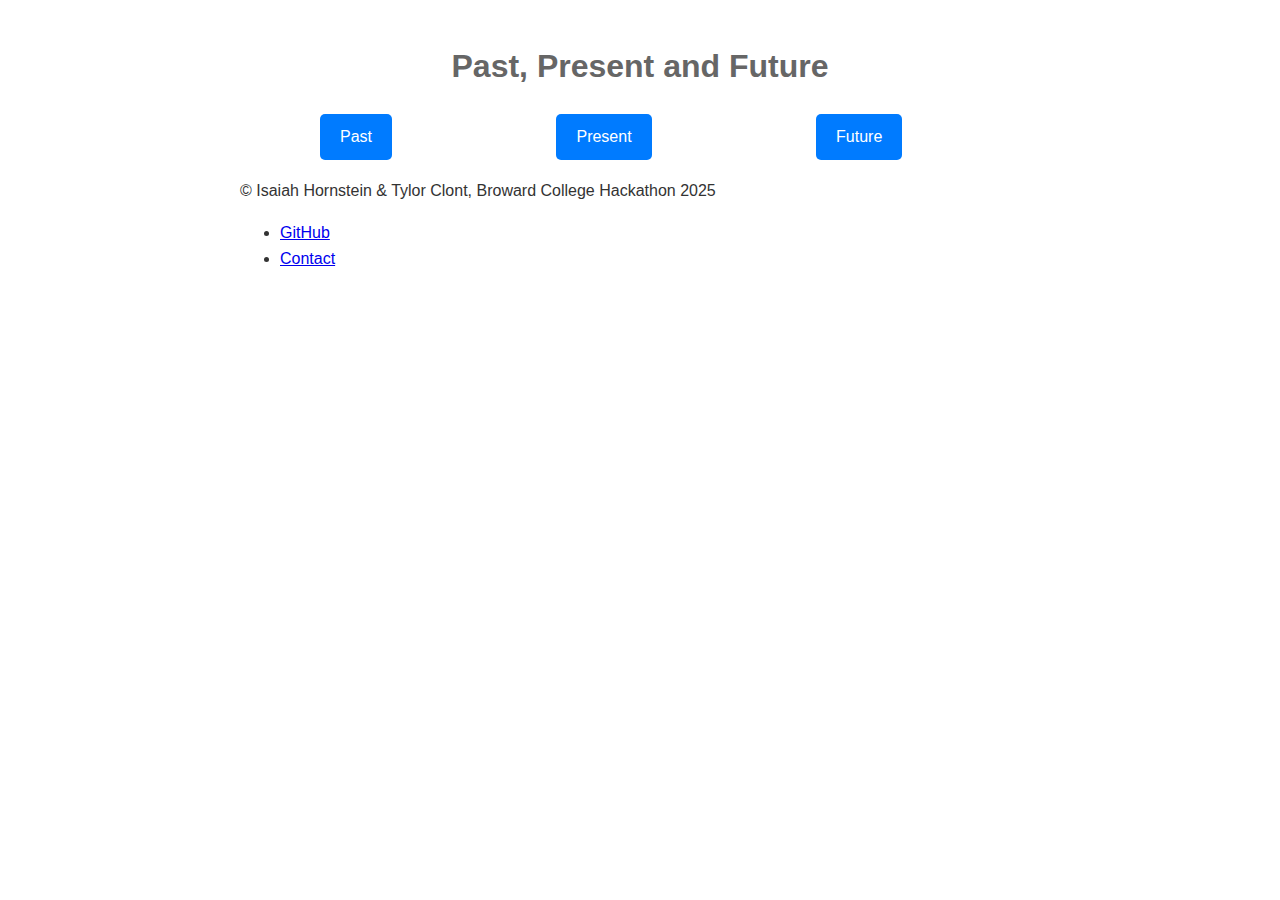
<file: index.html>
<!DOCTYPE html>
<html lang="en">
    <head>
        <meta charset="utf-8">
        <title>Tools of the Past, Present, Future</title>
        <link rel="stylesheet" href="style.css">
    </head>
    <body>
        <header>
            <h1>Past, Present and Future</h1>
        </header>
        <main>
            <article>
                <h2></h2>
            </article>
            <nav>
                <a href="#" class="nav-button nav-button-home" aria-label="Past">Past</a>
                <a href="#" class="nav-button nav-button-home" aria-label="Present">Present</a>
                <a href="#" class="nav-button nav-button-home" aria-label="Future">Future</a>
            </nav>
            <article>
                <h3></h3>
            </article>
        </main>
        <footer>
            <p>&copy; Isaiah Hornstein & Tylor Clont, Broward College Hackathon 2025</p>
            <ul>
                <li><a href="https://github.com/40567horsch-svg" class="footer-link" aria-label="GitHub">GitHub</a></li>
                <li><a href="#" class="footer-link" aria-label="Contact">Contact</a></li>
            </ul>
        </footer>
    </body>
</html>
</file>
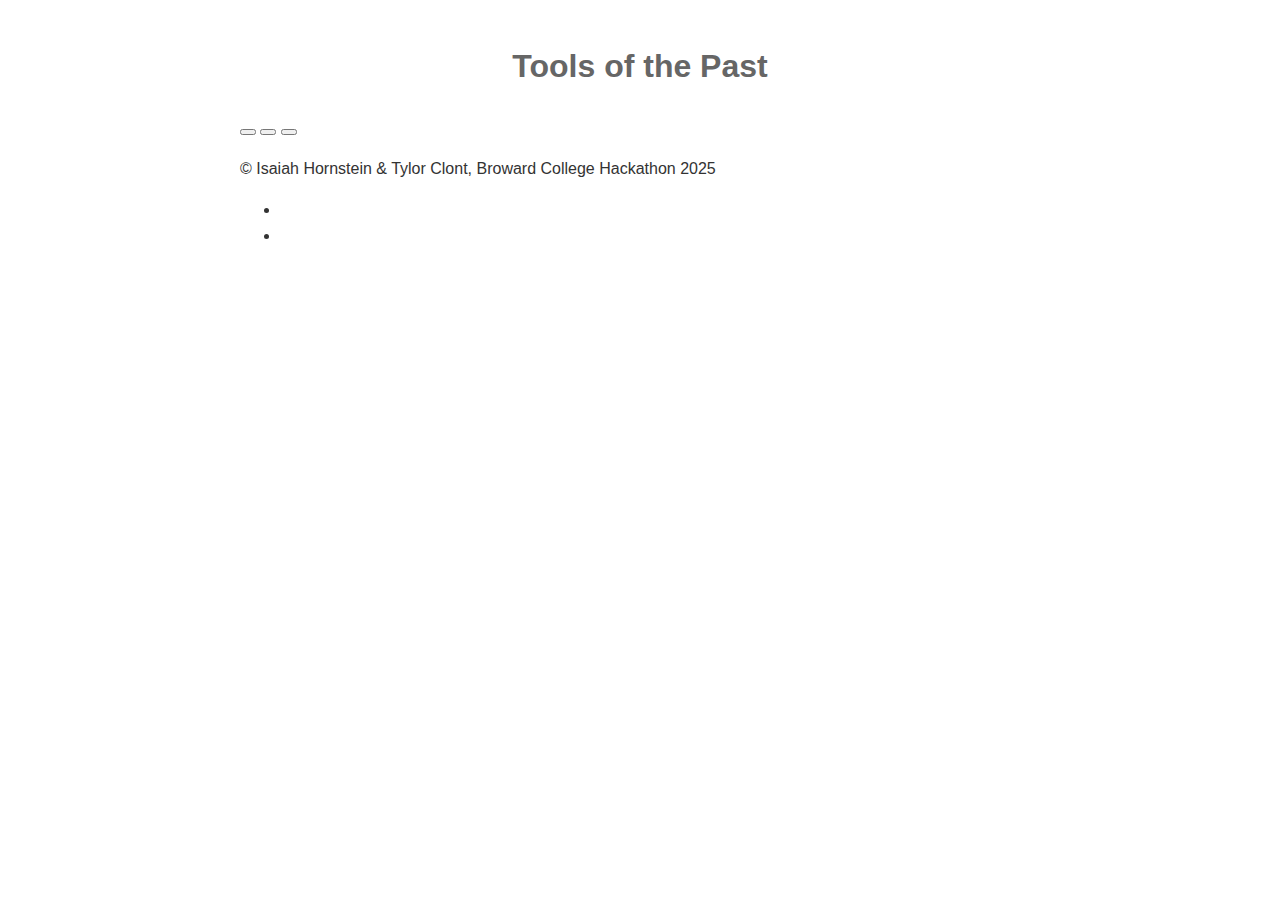
<file: future.html>
<!DOCTYPE html>
<html>
    <head>
        <meta charset="utf-8">
        <title>Tools of the Past</title>
        <link rel="stylesheet" href="/style.css">
    </head>
    <body>
        <header>
            <h1>Tools of the Past</h1>
        </header>
        <main>
            <nav>
                <button type="button" a href="#" alt="#"></button>
                <button type="button" a href="#" alt="#"></button>
                <button type="button" a href="#" alt="#"></button>
            </nav>
            <section>
                <article>
                 
                </article>
            </section>
            <section>
                
            </section>
        </main>
        <footer>
            <p>&copy Isaiah Hornstein & Tylor Clont, Broward College Hackathon 2025</p>
            <ul>
                <li><a href="https://github.com/40567horsch-svg"></a></li>
                <li><a href="#"></a></li>
        </footer>
</file>
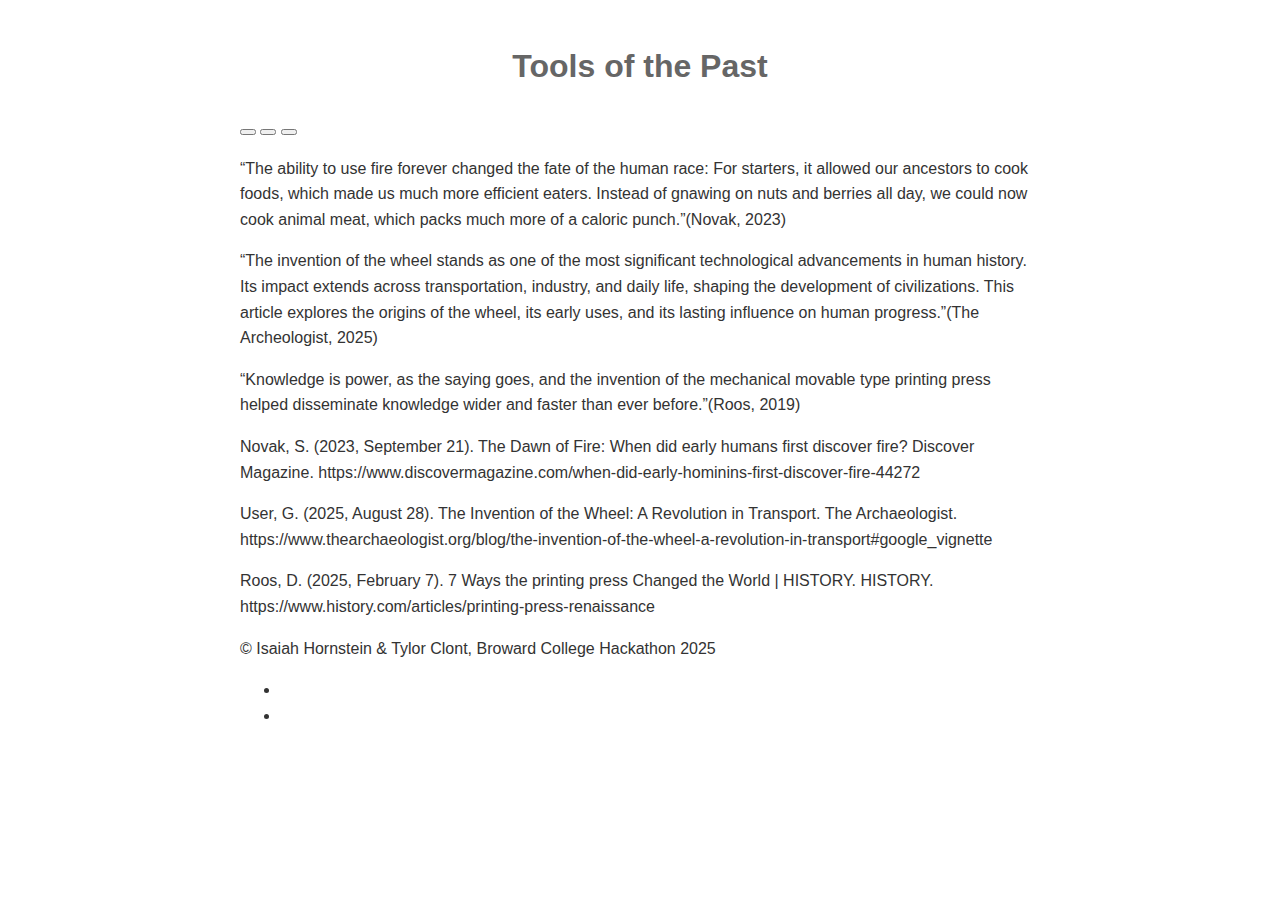
<file: past.html>
<!DOCTYPE html>
<html>
    <head>
        <meta charset="utf-8">
        <title>Tools of the Past</title>
        <link rel="stylesheet" href="/style.css">
    </head>
    <body>
        <header>
            <h1>Tools of the Past</h1>
        </header>
        <main>
            <nav>
                <button type="button" a href="#" alt="#"></button>
                <button type="button" a href="#" alt="#"></button>
                <button type="button" a href="#" alt="#"></button>
            </nav>
            <section>
                <article>
                    <p>
                        “The ability to use fire forever changed the fate of the human race: For starters, it allowed our ancestors to cook foods, which made us much more efficient eaters. Instead of gnawing on nuts and berries all day, we could now cook animal meat, which packs much more of a caloric punch.”(Novak, 2023)
                    </p>
                </article>
                <article>
                    <p>
                        “The invention of the wheel stands as one of the most significant technological advancements in human history. Its impact extends across transportation, industry, and daily life, shaping the development of civilizations. This article explores the origins of the wheel, its early uses, and its lasting influence on human progress.”(The Archeologist, 2025)
                    </p>
                </article>
                <article>
                    <p>
                        “Knowledge is power, as the saying goes, and the invention of the mechanical movable type printing press helped disseminate knowledge wider and faster than ever before.”(Roos, 2019)
                    </p>
                </article>
            </section>
            <section>
                <article>
                    <p>
                        Novak, S. (2023, September 21). The Dawn of Fire: When did early humans first discover fire? Discover Magazine. 
                            https://www.discovermagazine.com/when-did-early-hominins-first-discover-fire-44272
                    </p>
                <article>
                    <p>
                        User, G. (2025, August 28). The Invention of the Wheel: A Revolution in Transport. The Archaeologist. 
                            https://www.thearchaeologist.org/blog/the-invention-of-the-wheel-a-revolution-in-transport#google_vignette
                    </p>
                </article>
                <article>
                    <p>
                        Roos, D. (2025, February 7). 7 Ways the printing press Changed the World | HISTORY. HISTORY. 
                            https://www.history.com/articles/printing-press-renaissance
                    </p>
                </article>
            </section>
        </main>
        <footer>
            <p>&copy Isaiah Hornstein & Tylor Clont, Broward College Hackathon 2025</p>
            <ul>
                <li><a href="https://github.com/40567horsch-svg"></a></li>
                <li><a href="#"></a></li>
        </footer>
</file>
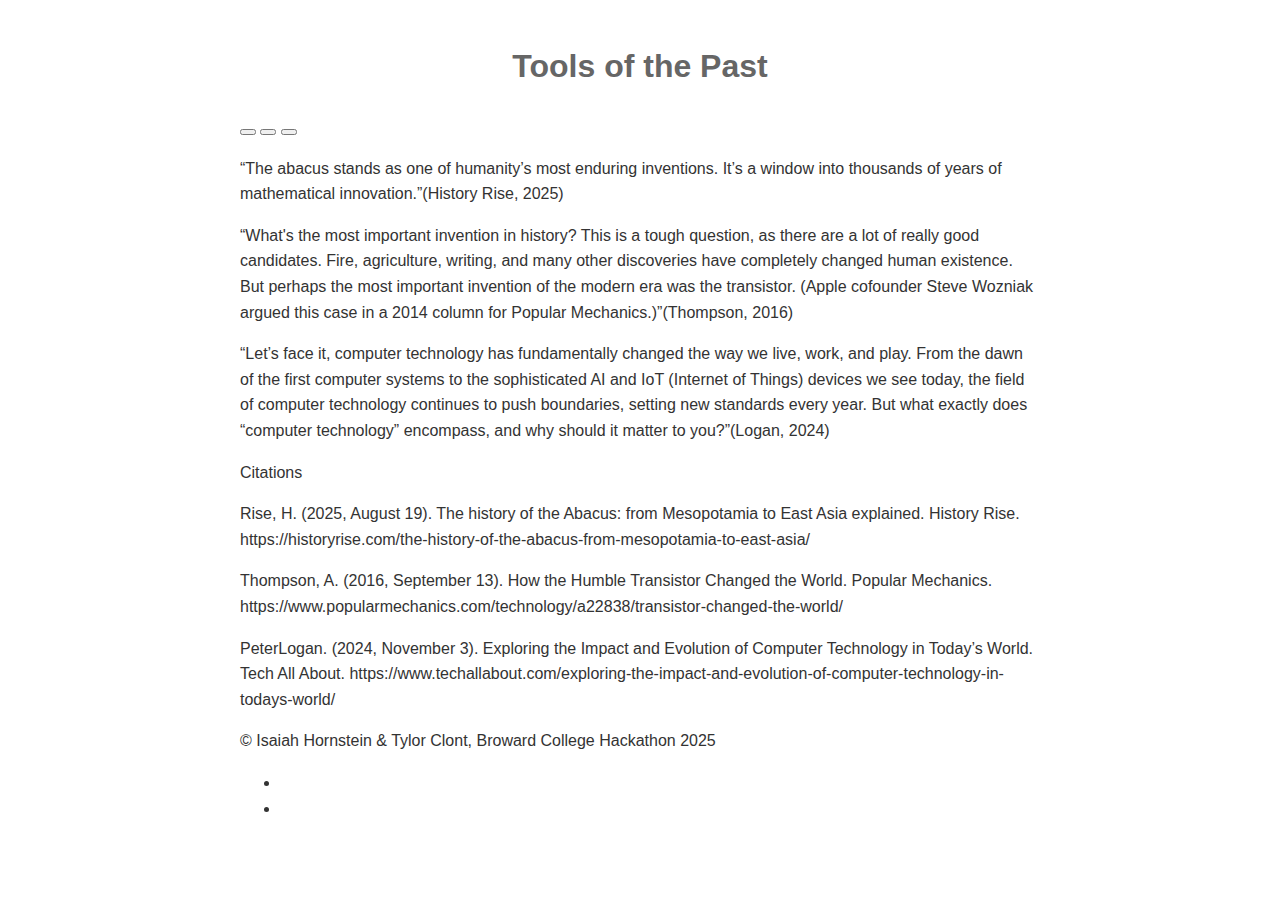
<file: present.html>
<!DOCTYPE html>
<html>
    <head>
        <meta charset="utf-8">
        <title>Tools of the Past</title>
        <link rel="stylesheet" href="/style.css">
    </head>
    <body>
        <header>
            <h1>Tools of the Past</h1>
        </header>
        <main>
            <nav>
                <button type="button" a href="#" alt="#"></button>
                <button type="button" a href="#" alt="#"></button>
                <button type="button" a href="#" alt="#"></button>
            </nav>
            <section>
                <article>
                    <p>“The abacus stands as one of humanity’s most enduring inventions. It’s a window into thousands of years of mathematical innovation.”(History Rise, 2025)</p>
                </article>
                <article>
                    <p>“What's the most important invention in history? This is a tough question, as there are a lot of really good candidates. Fire, agriculture, writing, and many other discoveries have completely changed human existence. But perhaps the most important invention of the modern era was the transistor. (Apple cofounder Steve Wozniak argued this case in a 2014 column for Popular Mechanics.)”(Thompson, 2016)</p>
                </article>
                <article>
                    <p>“Let’s face it, computer technology has fundamentally changed the way we live, work, and play. From the dawn of the first computer systems to the sophisticated AI and IoT (Internet of Things) devices we see today, the field of computer technology continues to push boundaries, setting new standards every year. But what exactly does “computer technology” encompass, and why should it matter to you?”(Logan, 2024)</p>
                </article>
            </section>
            <section>
                <article>
                    <p>Citations</p>
                </article>
                <article>
                    <p>
                        Rise, H. (2025, August 19). The history of the Abacus: from Mesopotamia to East Asia explained. History Rise. 
                            https://historyrise.com/the-history-of-the-abacus-from-mesopotamia-to-east-asia/
                    </p>
                </article>
                <article>
                    <p>
                        Thompson, A. (2016, September 13). How the Humble Transistor Changed the World. Popular Mechanics. 
                            https://www.popularmechanics.com/technology/a22838/transistor-changed-the-world/
                    </p>
                </article>
                <article>
                    <p>
                        PeterLogan. (2024, November 3). Exploring the Impact and Evolution of Computer Technology in Today’s World. Tech All About. 
                            https://www.techallabout.com/exploring-the-impact-and-evolution-of-computer-technology-in-todays-world/
                    </p>
                </article>
            </section>
        </main>
        <footer>
            <p>&copy Isaiah Hornstein & Tylor Clont, Broward College Hackathon 2025</p>
            <ul>
                <li><a href="https://github.com/40567horsch-svg"></a></li>
                <li><a href="#"></a></li>
        </footer>
</file>
<file: style.css>
body {
    font-family: Arial, sans-serif;
    max-width: 800px;
    margin: 0 auto;
    padding: 20px;
    line-height: 1.6;
    color: #333;
}

h1 {
    text-align: center;
    color: #666;
}

.timeline {
    position: relative;
    padding-right: 60px;
    margin: 20px 0;
}

.timeline::before {
    content: '';
    position: absolute;
    right: 25px;
    top: 0;
    bottom: 0;
    width: 2px;
    background: #ddd;
}

.item {
    position: relative;
    margin: 40px 0;
    padding: 15px;
    background: #f9f9f9;
    border-radius: 8px;
}

.item::before {
    content: '';
    position: absolute;
    right: -20px;
    top: 20px;
    width: 12px;
    height: 12px;
    background: #007bff;
    border-radius: 50%;
    border: 2px solid #fff;
    box-shadow: 0 0 0 2px #ddd;
}

.year {
    font-weight: bold;
    color: #007bff;
}

.nav-arrow {
    position: fixed;
    bottom: 20px;
    right: 20px;
    background: #007bff;
    color: white;
    padding: 10px;
    border-radius: 50%;
    text-decoration: none;
    font-size: 20px;
    box-shadow: 0 2px 10px rgba(0, 123, 255, 0.3);
    transition: background 0.3s;
}

.nav-arrow:hover {
    background: #0056b3;
}

/* Added for navigation buttons to match HTML */
.nav-button {
    display: inline-block;
    padding: 10px 20px;
    margin: 0 45%;
    background: #007bff;
    color: white;
    text-decoration: none;
    border-radius: 5px;
    transition: background 0.3s;
}

.nav-button-home {
    padding: 10px 20px;
    margin: 0 10%;
    background: #007bff;
    color: white;
    text-decoration: none;
    border-radius: 5px;
    transition: background 0.3s;
}
.nav-button:hover {
    background: #0056b3;
}
</file>
